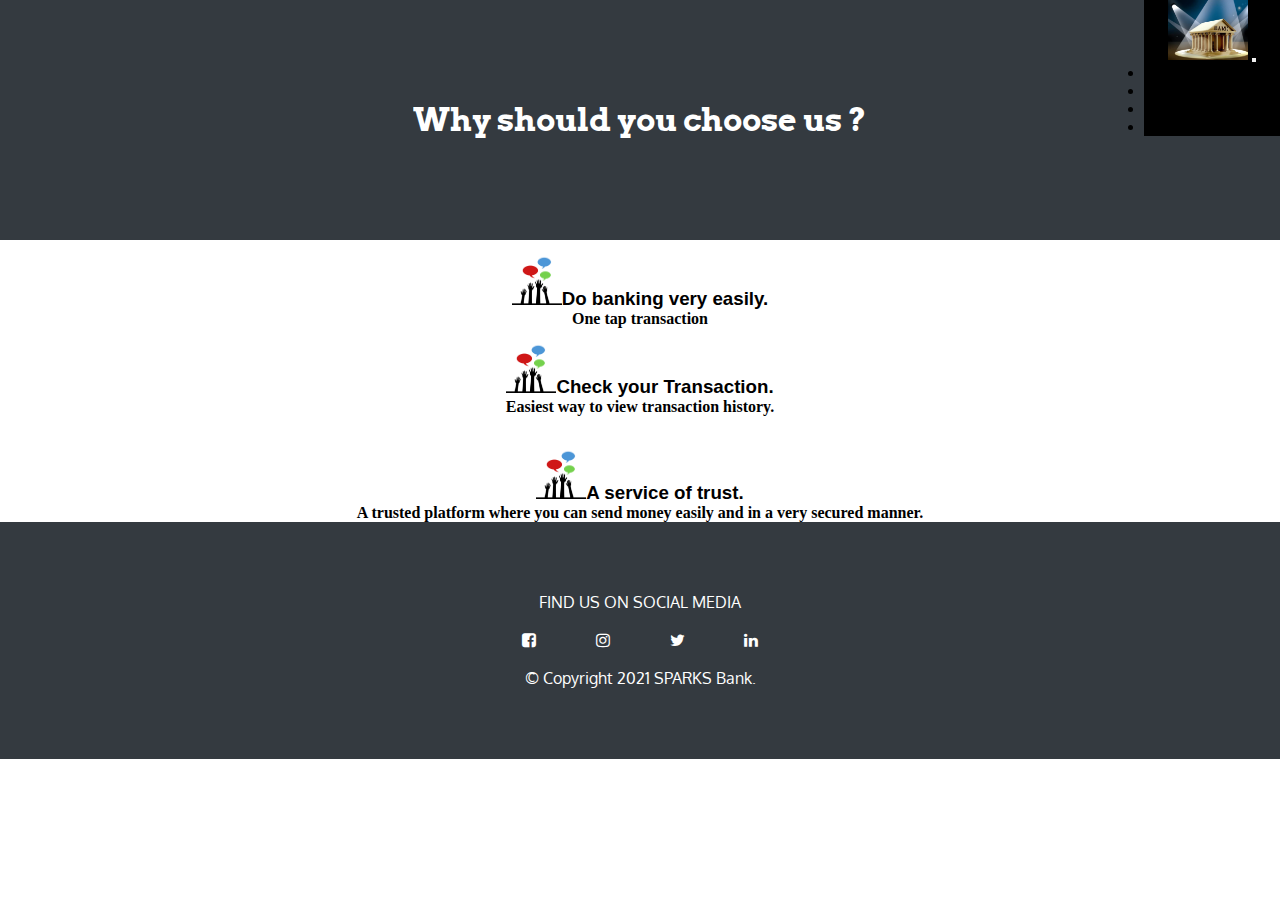
<file: bank.html>
<html>
<head>
<title>Bank Info</title>
<link rel="stylesheet" href="style.css" >
<link rel="icon" href="icon.ico">
<!-- CSS -->
<link rel="stylesheet" 
href="https://cdn.jsdelivr.net/npm/bootstrap@4.5.3/dist/css/bootstrap.min.css" integrity="sha384-TX8t27EcRE3e/ihU7zmQxVncDAy5uIKz4rEkgIXeMed4M0jlfIDPvg6uqKI2xXr2" crossorigin="anonymous">
<script src="https://code.jquery.com/jquery-3.5.1.slim.min.js" integrity="sha384-DfXdz2htPH0lsSSs5nCTpuj/zy4C+OGpamoFVy38MVBnE+IbbVYUew+OrCXaRkfj" crossorigin="anonymous"></script>
<script src="https://cdn.jsdelivr.net/npm/bootstrap@4.5.3/dist/js/bootstrap.bundle.min.js" integrity="sha384-ho+j7jyWK8fNQe+A12Hb8AhRq26LrZ/JpcUGGOn+Y7RsweNrtN/tE3MoK7ZeZDyx" crossorigin="anonymous"></script>
 <!-- Google fonts -->
  <link href="https://fonts.googleapis.com/css2?family=Ubuntu&display=swap" rel="stylesheet">
  <link href="https://fonts.googleapis.com/css2?family=Montserrat:ital,wght@1,300&display=swap" rel="stylesheet">
  <link href="https://fonts.googleapis.com/css2?family=Oxygen:wght@300;400;700&display=swap" rel="stylesheet"
          type='text/css'>
  <link href="https://fonts.googleapis.com/css2?family=Arvo:ital,wght@1,700&display=swap" rel="stylesheet">
  <link href="https://fonts.googleapis.com/css2?family=Montserrat:ital,wght@1,200&display=swap" rel="stylesheet">

</head>
<body>
<section id="nav-bar">
  <nav class="navbar navbar-expand-lg navbar-light bg-light">
    <a class="navbar-brand" href="#"><img src="bank.jpg" width="80" height="60"></a>
    <button class="navbar-toggler" type="button" data-toggle="collapse" data-target="#navbarNav" aria-controls="navbarNav" aria-expanded="false" aria-label="Toggle navigation">
      <span class="navbar-toggler-icon"></span>
    </button>
  <div class="collapse navbar-collapse" id="navbarNav" >
              <ul class="navbar-nav">
                <li class="nav-item active">
                  <a class="nav-link" href="index.html">Home <span class="sr-only">(current)</span></a>
                </li>
                <li class="nav-item active">
                  <a class="nav-link" href="customer.html">View Customers </a>
                 </li>
                 </li>
                <li class="nav-item active">
                  <a class="nav-link" href="customer.html">Transfer History</a>
                </li>
   
                <li class="nav-item active">
                  <a class="nav-link" href="bank.html">About Us<span class="sr-only">(current)</span></a>
      </li>
	  </ul>
  </div>
</nav>
</section>
<!----------------------------------------->

<section id="action" style="background-color:#343a40;">
    <h1 class="title">Why should you choose us ?</h1>
  </section>
  <section id="features1" class="white-section">
        <div class="row text-center">
          <div class="feature-boxes col-lg-4 col-md-4 col-4" style="margin-top: 15px;">
            <h3 class="feature-title">
              <img src="logo for website.png" width="50px" height="50px">Do banking very easily.</h3>
            <p>One tap transaction</p>
          </div>
          <div class="feature-boxes col-lg-4 col-md-4 col-4" style="margin-top: 15px;">
            <h3 class="feature-title"><img src="logo for website.png" width="50px" height="50px">Check your Transaction.</h3>
            <p>Easiest way to view transaction history.</p><br>
          </div>
          <div class="feature-boxes col-lg-4 col-md-4 col-4" style="margin-top: 15px;">
            <h3 class="feature-title"><img src="logo for website.png" width="50px" height="50px" style="margin-right: 0px;">A service of trust.</h3>
            <p>A trusted platform where you can send money easily and in a very secured manner.</p>
          </div>
    </div>
    </section>
    
    <!---Action -->
    <footer id="footer" style="background-color:#343a40;">
      <p>FIND US ON SOCIAL MEDIA</p>
    <link rel="stylesheet" href="https://cdnjs.cloudflare.com/ajax/libs/font-awesome/4.7.0/css/font-awesome.min.css">
        <i class="social-icon fa fa-facebook-square"aria-hidden></i>
        <i class="social-icon fa fa-instagram" aria-hidden="true"></i>
      <i class="social-icon fa fa-twitter" aria-hidden="true"></i>
        <i class="social-icon fa fa-linkedin" aria-hidden="true"></i>
        <p>© Copyright 2021 SPARKS Bank.</p>
      </footer>
    </body>
    </html>
</file>
<file: style.css>
*{
	margin:0;
	padding:0;
}
body
{
	font-family:sans-serif;
}
#nav-bar
{
	background-color:black;
	position:static;
	top:0;
	z-index:10;
	float: right;
	color: black;
}
.nav-link:hover{
    background-color:white;
	color: black;
}
.nav-link {
	font-family:sans-serif;

	
}
.navbar
{
	text-align: center;
    padding: 0 !important;
	background-color: black;
}
navbar-brand img
{
	height:40px;
	padding-left:20px;
}
.navbar-nav li
{
	padding: 0 10px;
}
.navbar-nav li a
{
color:black !important;

}
.bg-dark {
    background-color: #343a40!important;
}
.fa-bars
{
	color:#fff;
	font-size:30p !important;
}
.navbar-toggler
{
	outline:none !important;
}
/*---banner section--*/
#main
{
	text-align: center;
	font-weight: bold ;

background-color:black;
color:#fff;
padding-top:5%;	
}
.container h1 {
	font-family: serif;
}
.container img{ 
	padding-bottom: 10px;
}

/*---service section---*/
#features1
{
	text-align:center;
	font-family:sans-serif;
	
}
 #features
 {
     text-align: center;
	 font-family:sans-serif;
	 padding: 10% 15%; 
 }
 .features1 h3
{
	padding:5px;
	margin-top:25px;
	font-family:serif;
}
#features1 p{
	font-family: serif;
	text-align:center;
	font-weight: bold;
}

.features h3
{
	padding:5px;
	margin-top:25px;
	font-family:serif;
}
.title::before
{
	font-family: serif;
	background:#dfdfe7;
	height:5px;
	width:600px;
	margin-left:auto;
	margin-right:auto;
	display:block;
}
.title::after
{
	font-family: serif;
	background:#e9e9ee;
	height:10px;
	width:50px;
	margin-left:auto;
	margin-right:auto;
    margin-bottom:40px;
}
#features .btn-primary
{
	box-shadow:none;
	padding:10px 25px;
	border:none;
	align-content: center;
	background-image:linear-gradient(to right,#a517ba,#5f1782)
}
/* Action*/
  #action{
    background-color:#0a0b3b;
    padding: 7.5% 15%;
    text-align: center;
	font-family: 'Arvo', serif;
    line-height: 1.5;
    color: #fff;
  }
  .main{
    font-size: 3rem;
    line-height: 1.5;
    padding: 10px 0px;
  }
.fa {
  padding: 20px;
  font-size: 30px;
  width: 30px;
  text-align: center;
  text-decoration: none;
  border-radius: 50%;
}

/* footer */
#footer{
	font-family:'Oxygen',sans-serif;
	background-color:#0a0b3b;
    color:#fff;
    padding: 5.5% 25%;
    text-align: center;
}
</file>
